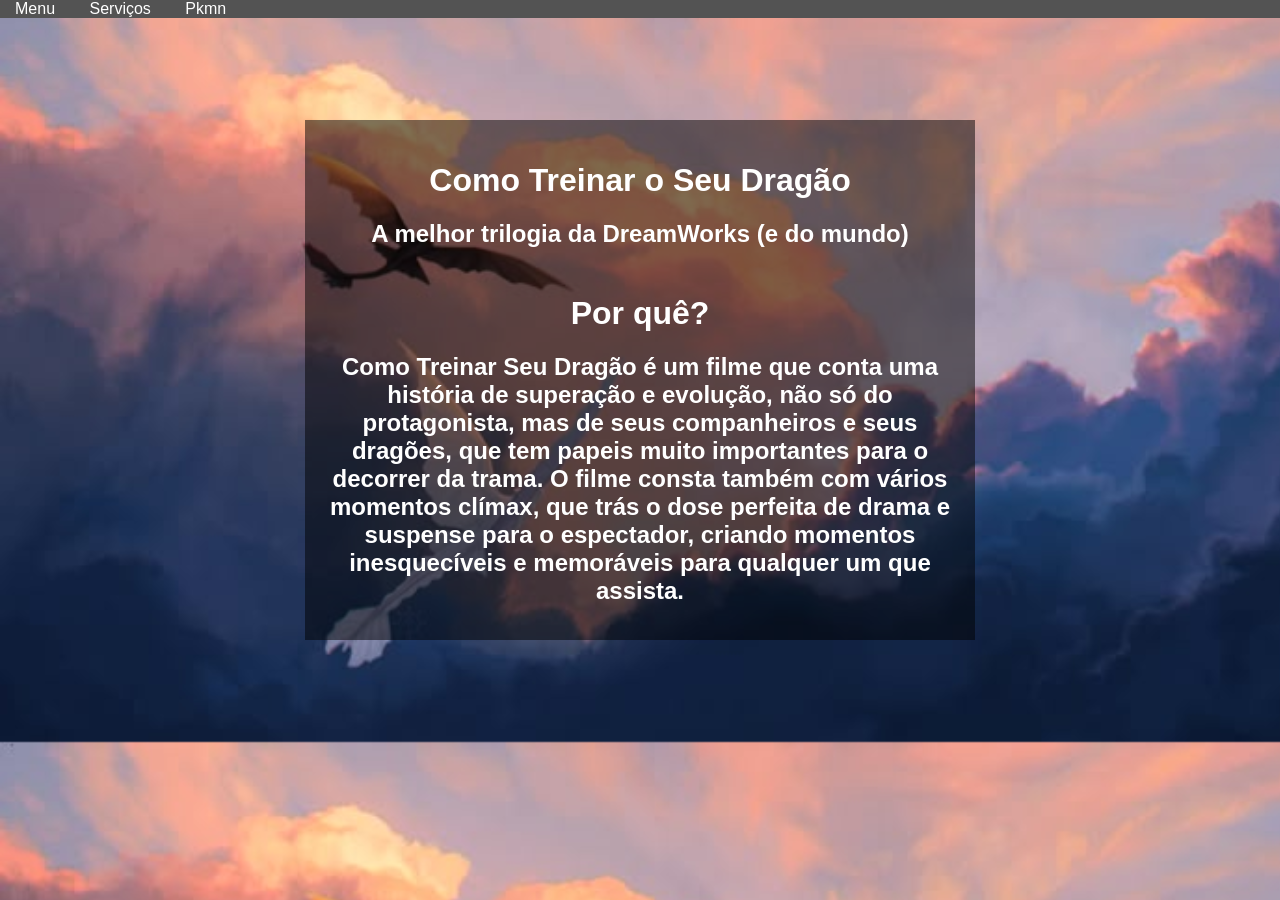
<file: index.html>
<!DOCTYPE html>
<html lang="en">
<head>
    <meta charset="UTF-8">
    <link rel="stylesheet" href="inicio.css">
    <meta name="viewport" content="width=device-width, initial-scale=1.0">
    <title>HTTYD</title>
</head>
<body>
    <nav>
        <ul class="menu">
            <li><a href="menu.html">Menu</a></li>
            <li><a href="servicos.html">Serviços</a>
                <ul class="submenu">
                    <li><a href="#">Web Design</a></li>
                    <li><a href="#">Desenvolvimento</a></li>
                    <li><a href="#">Configuração de Redes</a></li>
                </ul>
            </li>
            <li><a href="contatos.html">Pkmn</a></li>
        </ul>
    </nav>
    <div class="caixona">
        <div class="cabecalho">
            <h1>Como Treinar o Seu Dragão</h1>
            <h2>A melhor trilogia da DreamWorks (e do mundo)</h2>
        </div>

        <div class="textotop">
            <h1>Por quê?</h1>
            <h2>Como Treinar Seu Dragão é um filme que conta uma história de superação e evolução, não
                só do protagonista, mas de seus companheiros e seus dragões, que tem papeis muito importantes
                para o decorrer da trama. O filme consta também com vários momentos clímax, que trás o dose perfeita
                de drama e suspense para o espectador, criando momentos inesquecíveis e memoráveis para qualquer um que assista.
            </h2>
        </div>
    </div>
</body>
</html>
</file>
<file: inicio.css>
body {
    margin: 0;
    background-image: url(httydwpp.jpeg);
    font-family: Arial, Helvetica, sans-serif;
    background-size: cover;
}

.caixona {
    background-color: rgba(0, 0, 0, 0.5);
    color: white;
    text-align: center;
    max-width: 50%;
    margin: 8% auto;
    padding: 15px;
}

.cabecalho {
    padding: 5px;
}

.textotop {
    margin-top: 10px;
}

.menu {
   list-style: none;
   margin: 0;
   padding: 0;
   background-color: rgb(83, 83, 83);
}

.menu > li {
   display: inline-block;
   position: relative;
}

.menu li a{
    color: white;
    text-decoration: none;
    padding: 15px;
}  

.menu li a:hover{
    background-color: #555;
}

.submenu {
    list-style: none;
    margin: 0;
    padding: 0;
    background-color: rgb(60, 60, 60);
    display: none;
    position: absolute;
    left: 0;
    top: 100%;
}

.submenu li{
    margin: 0;
}

.submenu li a{
    display: block;
    padding: 15px;
}

.menu li:hover .submenu {
    display: block;
}

.menu li:hover .submenu li{
    margin: 15px;
}
</file>
